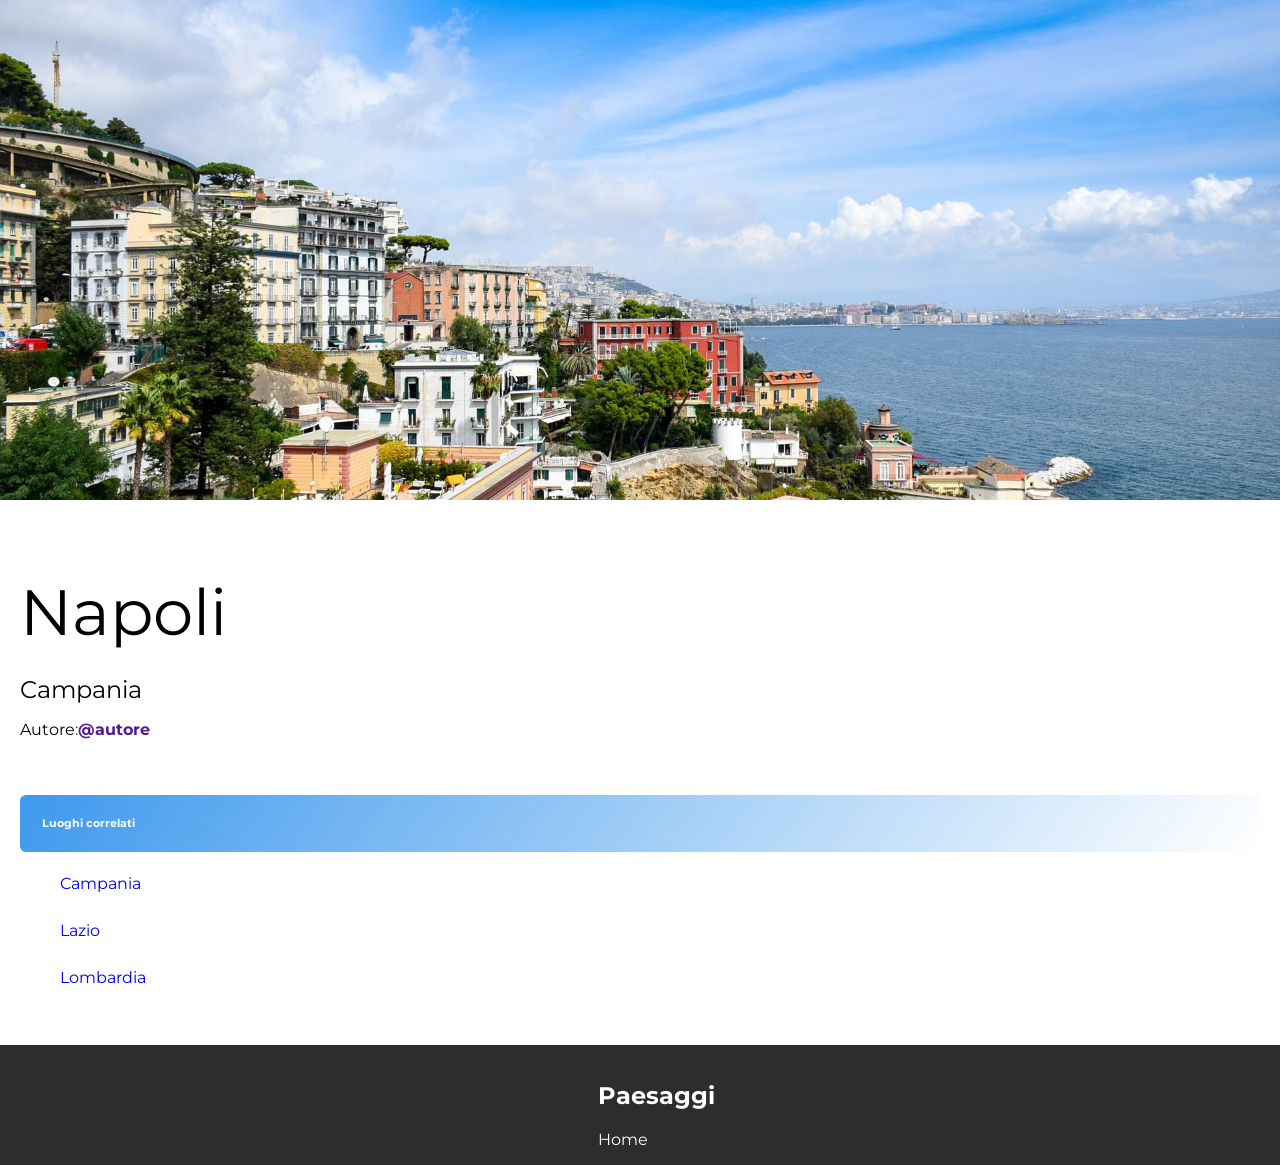
<file: napoli.html>
<!DOCTYPE html>
<html lang="en">
<head>
    <meta charset="UTF-8">
    <meta name="viewport" content="width=device-width, initial-scale=1.0">
    <title>Document</title>
    <link rel="stylesheet" href="style.css">
</head>
<body>
    <style>      
        .image-container{
            background-image: url("static/img/Napoli.jpg");
        }
    </style>
    <div class="image-container">
    </div>
    <div class="main-section">
        <section>
            <h1>Napoli</h1>
            <h3>Campania</h3>
            <p class="autore">Autore<a href="">:<strong>@autore</strong></a></p>
            <div class="correlati">
                <h6>Luoghi correlati</h6>
            </div>
          <ul>
            <a href="#">
                <li>Campania</li>
            </a>
            <a href="roma.html">
                <li>Lazio</li>
    
            </a>
            <a href="index.html">
                <li>Lombardia</li>
            </a>
          </ul>
        </section>
    </div>
        
    <footer>
        <div>
            <h2>Paesaggi</h2>
            <a id="home" href="/index.html">Home</a>
        </div>
    </footer>
</body>
</html>
</file>
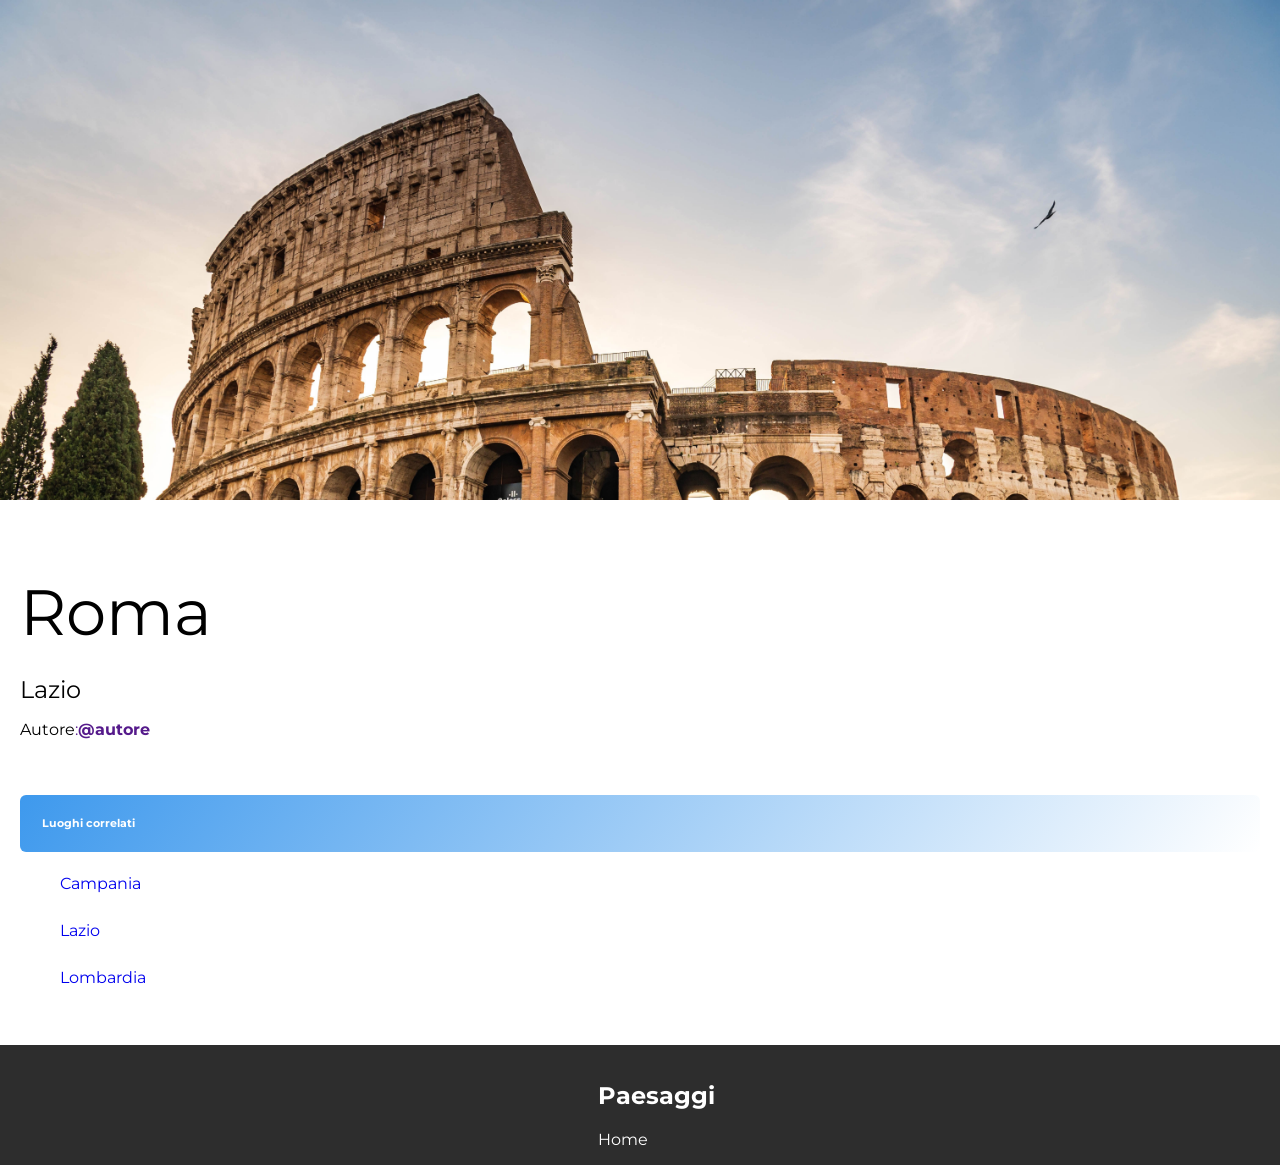
<file: roma.html>
<!DOCTYPE html>
<html lang="en">
<head>
    <meta charset="UTF-8">
    <meta name="viewport" content="width=device-width, initial-scale=1.0">
    <title>Document</title>
    <link rel="stylesheet" href="style.css">
</head>
<body>
    <style>      
        .image-container{
            background-image: url("static/img/Roma.jpg");
        }
    </style>
    <div class="image-container">
    </div>
    <div class="main-section">
        <section>
            <h1>Roma</h1>
            <h3>Lazio</h3>
            <p class="autore">Autore<a href="">:<strong>@autore</strong></a></p>
            <div class="correlati">
                <h6>Luoghi correlati</h6>
            </div>
          <ul>
            <a href="napoli.html">
                <li>Campania</li>
            </a>
            <a href="#">
                <li>Lazio</li>
    
            </a>
            <a href="index.html">
                <li>Lombardia</li>
            </a>
          </ul>
        </section>
    </div>
        
    <footer>
        <div>
            <h2>Paesaggi</h2>
            <a id="home" href="/index.html">Home</a>
        </div>
    </footer>
</body>
</html>
</file>
<file: style.css>
@import url('https://fonts.googleapis.com/css2?family=Montserrat:ital,wght@1,100..900&display=swap');
body{
    margin:0;
}

.main-section{
    padding: 20px;
}

.image-container{
    height: 500px;
    background-image: url('static/img/milano.jpg');
    background-repeat: no-repeat;
    background-size: cover;
}


h1{
    font-size: 64px;
    font-weight: 400;
}

h3{
    font-size: 24px;
   font-weight: 400;
}

h1,h3{
    margin-bottom: 0;
}

body{
      font-family: "Montserrat", sans-serif;

}

.Autore{
    font-weight: 600;
}

h6{
    padding: 22px;
    margin:56px 0 0 ;
    color: white;
    
}

.correlati{
    border-radius: 6px;
        background: linear-gradient(126deg, #3e99ed, transparent);

}


li{
    padding: 6px 0 22px;
    border: 0 0 0;
    color: dfdfdf;
    list-style: none;
    
}
a{
    text-decoration: none;
}

footer{
    display: flex;
    justify-content: center;
    padding: 16px;
    width: 100%;
    background-color: rgba(12, 12, 12, 0.861);
    color: white;
}
#home{
    color: white;
}
</file>
